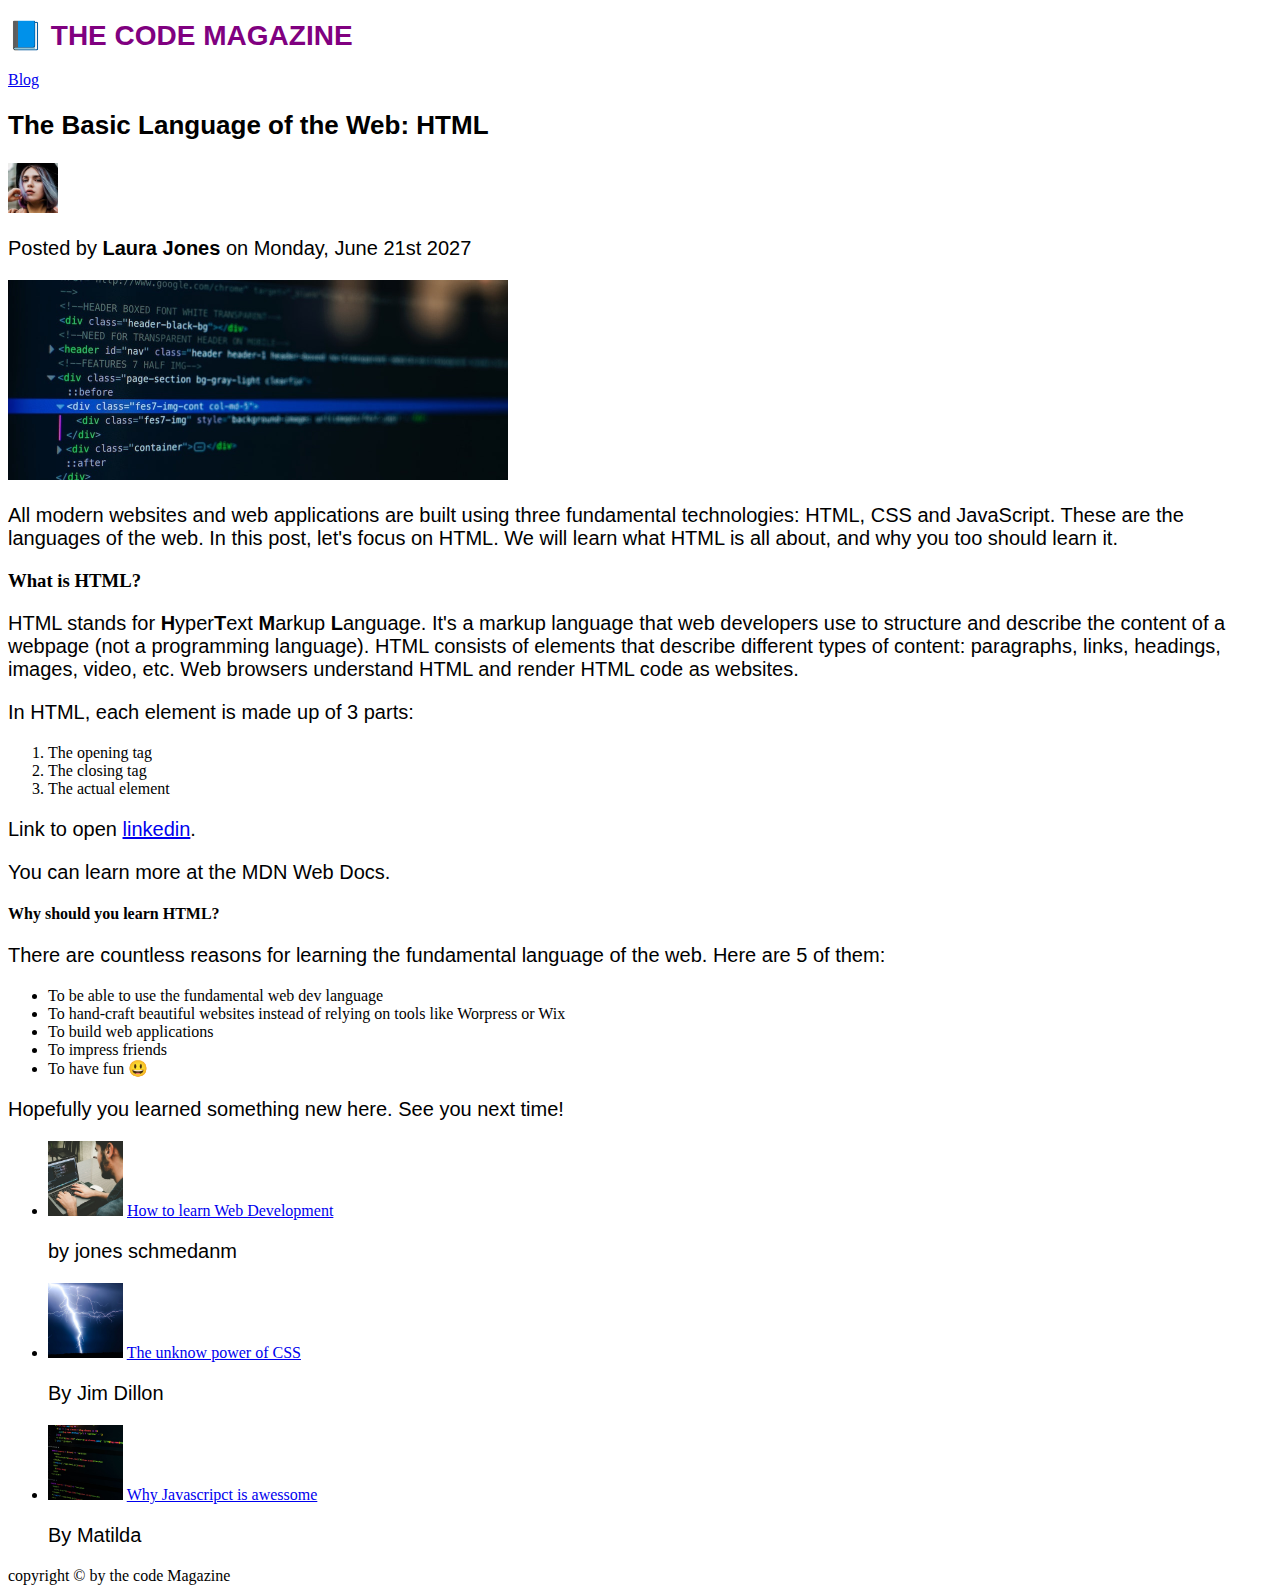
<file: index.html>
<!DOCTYPE html>
<html lang="en">
<head>
  <meta charset="UTF-8" />
  <link href="Style.css" rel="stylesheet"/>
  <title>The Basic Language of the Web: HTML</title>
</head>


<body>
  <header>
 <h1>📘 The Code Magazine</h1>
</header>

 <article>
  <nev>
 <a href="Block.html">Blog</a>
 <h2>The Basic Language of the Web: HTML</h2>
 <img src="img/laura-jones.jpg" 
 alt="Pic of Laura Jones"
 width="50"
 height="50"
 >
</nev>
 <p>Posted by <strong>Laura Jones</strong> on Monday, June 21st 2027</p>
<nev>
 <img src="img/post-img.jpg" 
 alt="HTML code on  the screen"
 width="500"
 height="200"
 >
</nev>
</article>
<article>
 <p>All modern websites and web applications are built using three fundamental technologies: HTML, CSS and JavaScript. These are the languages of the web.

  In this post, let's focus on HTML. We will learn what HTML is all about, and why you too should learn it.</p>
  <h3>What is HTML?</h3>
  <p>HTML stands for <strong>H</strong>yper<strong>T</strong>ext <strong>M</strong>arkup <strong>L</strong>anguage. It's a markup language that web developers use to structure and describe the content of a webpage (not a programming language).

    HTML consists of elements that describe different types of content: paragraphs, links, headings, images, video, etc. Web browsers understand HTML and render HTML code as websites.</p>
    <p>In HTML, each element is made up of 3 parts:</p>
    <ol>
      <li>The opening tag</li>
      <li>The closing tag</li>
      <li>The actual element</li>
    </ol>
    <p> Link to open 
    <a href="https://www.linkedin.com/jobs/">linkedin</a>.
    </p>
    <p>You can learn more at the MDN Web Docs.</p>
    <h4>Why should you learn HTML?</h4>
    <p>There are countless reasons for learning the fundamental language of the web. Here are 5 of them:</p>
    <ul>
      <li>To be able to use the fundamental web dev language</li>
       <li>To hand-craft beautiful websites instead of relying on tools like Worpress or Wix</li> 
        <li>To build web applications</li> 
        <li>To impress friends</li> 
        <li>To have fun 😃</li>
    </ul>
    <p>Hopefully you learned something new here. See you next time!</p>
  </article>
 <aside>
<ul>
<li>
  <img src="img/related-1.jpg"
  width="75"
  height="75"
  >
  <a href="#">How to learn Web Development</a>
  <p>by jones schmedanm</p>
</li>
<li>
<img src="img/related-2.jpg"
width="75"
height="75"
>
<a href="#">The unknow power of CSS</a>
<p>By Jim Dillon</p>
</li>
<li>
<img src="img/related-3.jpg"
width="75"
height="75"
>
<a href="#">Why Javascripct is awessome</a>
<p>By Matilda</p>
</li>
</ul>
  </aside>

<footer>copyright &copy; by the code Magazine </footer>
</body>

</html>
</file>
<file: Style.css>
h1{
  font-size: 28px;
  color: purple;
  font-family: sans-serif;
  text-transform: uppercase;
}
h2{
  font-size: 26px;
  font-family: sans-serif;
}
p{
  font-size: 20px;
  font-family: sans-serif;
}
</file>
